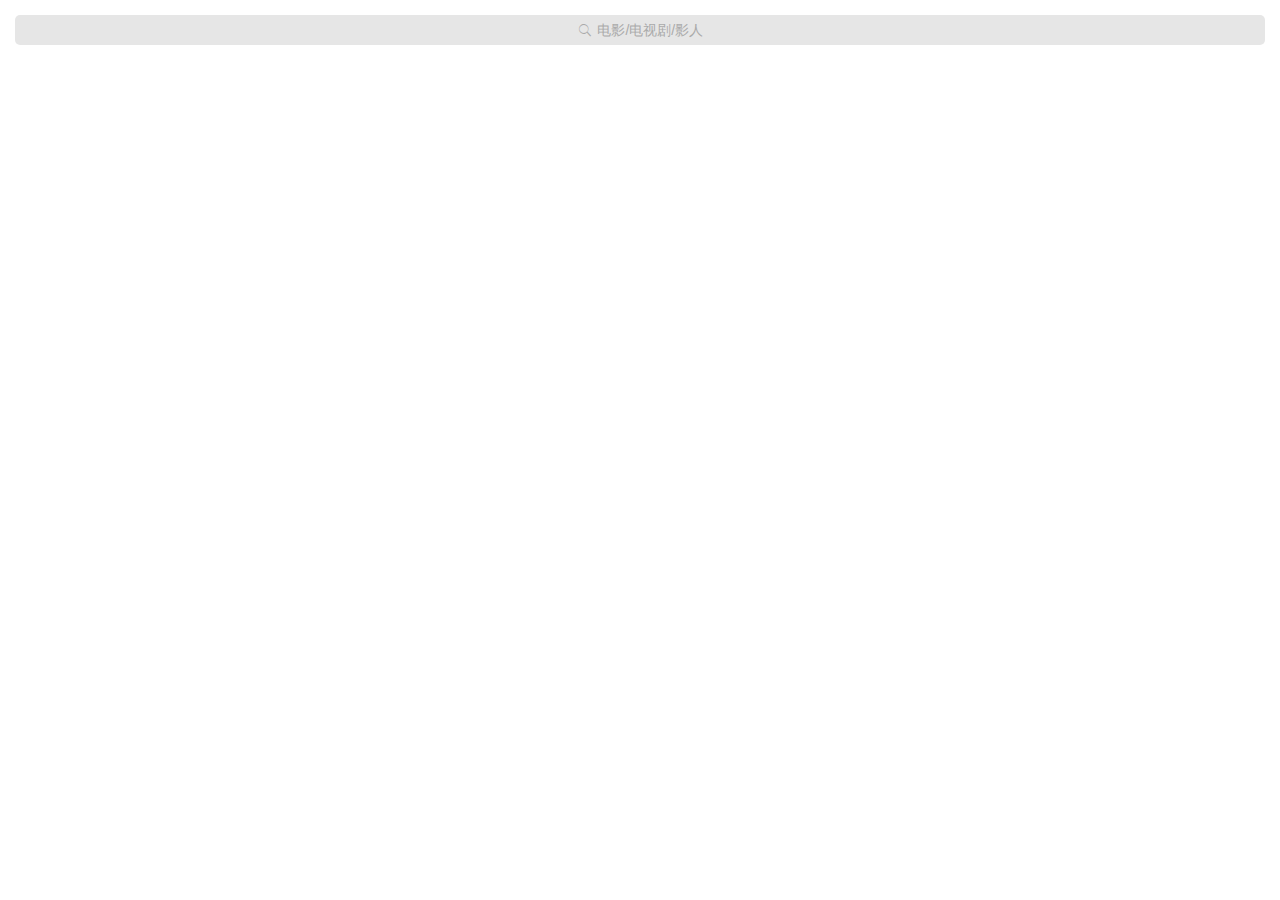
<file: MUiMovie/index.html>
<!DOCTYPE html>
<html>

	<head>
		<meta charset="UTF-8">
		<meta name="viewport" content="width=device-width,initial-scale=1,minimum-scale=1,maximum-scale=1,user-scalable=no" />
		<title>首页</title>
		<script src="js/mui.min.js"></script>
		<link href="css/mui.min.css" rel="stylesheet" />
		<style>
			html,
			body {
				background-color: #fff;
			}
			
			.wrap-search {
				margin: 15px;
				background: #E6E6E6;
				height: 30px;
				border-radius: 5px;
				text-align: center;
			}
			
		</style>
	</head>

	<body>
		<div class="mui-content" style="background-color: #fff;">
			<div class="wrap-search">
				
				<span  class="mui-icon mui-icon-search" style="line-height: 30px;color: #AAAAAA;font-size: 16px;"></span>
				<span style="line-height: 30px;color: #AAAAAA;font-size: 14px;">电影/电视剧/影人</span>
			</div>
			
		</div>

		<script src="js/util.js"></script>
		<script type="text/javascript">
			(function() {
				mui.init({
					swipeBack: true //启用右滑关闭功能
				});
				mui.plusReady(function() {
					var self = plus.webview.currentWebview();


					// 创建子webview窗口 并初始化
					var aniShow = {};
					util.initSubpage(aniShow);
					
					var 	nview = plus.nativeObj.View.getViewById('tabBar'),
						activePage = plus.webview.currentWebview(),
						targetPage,
						subpages = util.options.subpages,
						pageW = window.innerWidth,
						currIndex = 0;
					
						
					/**
					 * 根据判断view控件点击位置判断切换的tab
					 */
					nview.addEventListener('click', function(e) {
						var clientX = e.clientX;
						if(clientX > 0 && clientX <= parseInt(pageW * 0.33)) {
							currIndex = 0;
						} else if(clientX > parseInt(pageW * 0.33) && clientX <= parseInt(pageW * 0.66)) {
							currIndex = 1;
						} else {
							currIndex = 2;
						}
						
						// 匹配对应tab窗口	
						if(currIndex > 0) {
							targetPage = plus.webview.getWebviewById(subpages[currIndex - 1]);
						} else {
							targetPage = plus.webview.currentWebview();
						}

						if(targetPage == activePage) {
							return;
						}

					});
				});
				
				// 添加 搜索框点击事件
				mui('.wrap-search')[0].addEventListener('tap',function(){
					
					console.log('click....');
					
				})
				
				
			})();
		</script>
	</body>

</html>
</file>
